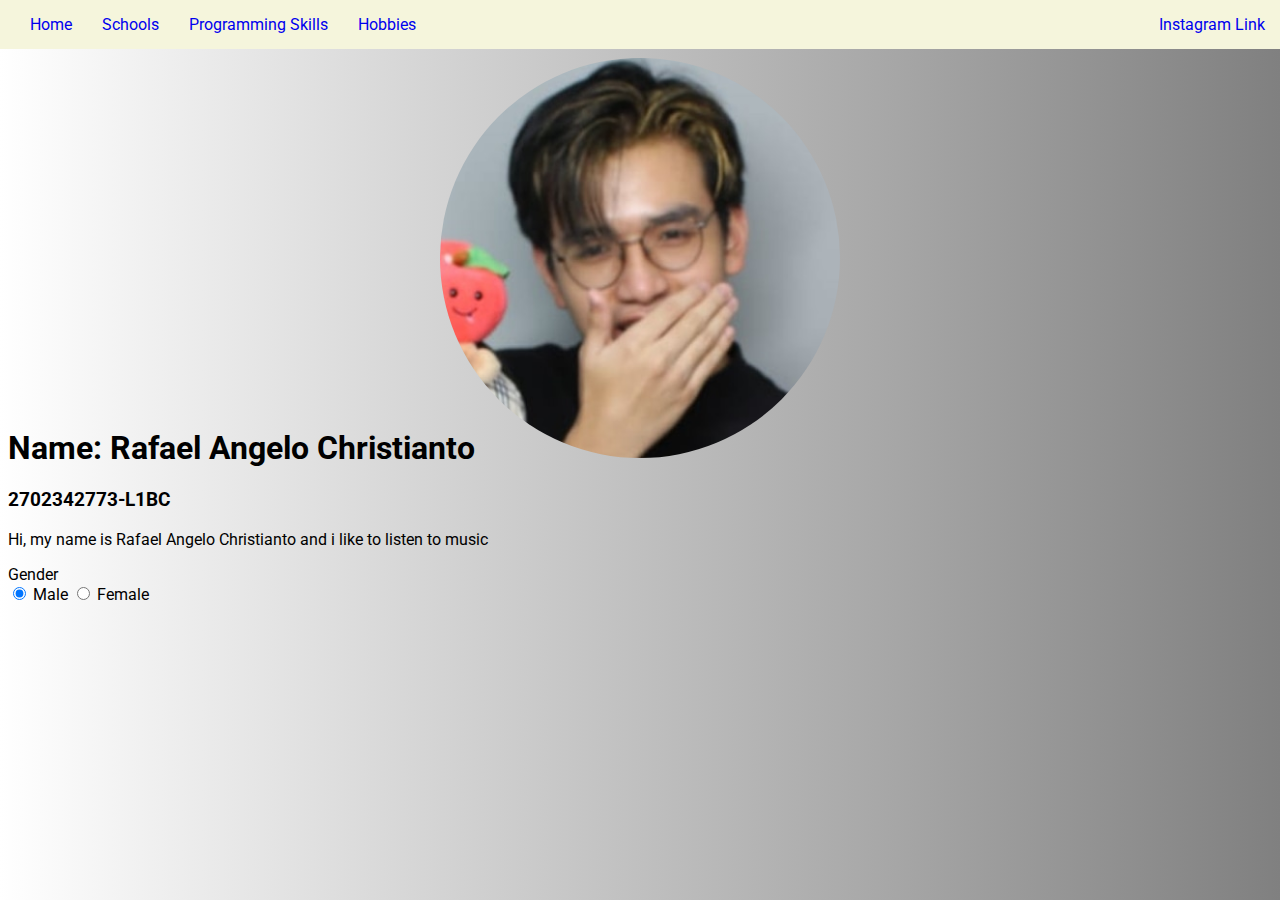
<file: index.html>
<!DOCTYPE html>
<html lang="en">
  <head>
    <meta charset="UTF-8" />
    <meta name="viewport" content="width=device-width, initial-scale=1.0" />
    <link rel="preconnect" href="https://fonts.googleapis.com" />
    <link rel="preconnect" href="https://fonts.gstatic.com" crossorigin />
    <link
      href="https://fonts.googleapis.com/css2?family=Montserrat:wght@200&family=Open+Sans:wght@300&family=Roboto:ital,wght@0,100;0,300;1,100&display=swap"
      rel="stylesheet"
    />
    <link
      href="https://cdn.jsdelivr.net/npm/bootstrap@5.0.2/dist/css/bootstrap.min.css"
      rel="stylesheet"
      integrity="sha384-EVSTQN3/azprG1Anm3QDgpJLIm9Nao0Yz1ztcQTwFspd3yD65VohhpuuCOmLASjC"
      crossorigin="anonymous"
    />
    <title>About me</title>
    <link rel="stylesheet" href="style.css" />
  </head>
  <body>
    <nav>
      <a href="index.html">Home</a>
      <a href="education.html">Schools</a>
      <a href="programmer.html">Programming Skills</a>
      <a href="hobbies.html">Hobbies</a>
      <a class="ig"  target="_blank" href="https://www.instagram.com/rafaaelangelo/"
        >Instagram Link</a>
    </nav>
    <div class="image-container">
      <img class="pfp" src="images/pfp.jpg" title="Rafael" />
    </div>
    <div class="container my-5">
      <h1 class="lead text-start">Name: Rafael Angelo Christianto</h1>
      <h3 class="lead text-end">2702342773-L1BC</h3>
      <p class="lead text-center">
        Hi, my name is Rafael Angelo Christianto and i like to listen to music
      </p>
      <label for="gender">Gender</label>
      <br />
      <input type="radio" id="male" name="gender" value="Male" checked />
      <label for="male">Male</label>
      <input type="radio" id="female" name="gender" value="Female" />
      <label for="female">Female</label>

      <br />
      
    </div>

    <script
      src="https://cdn.jsdelivr.net/npm/bootstrap@5.0.2/dist/js/bootstrap.bundle.min.js"
      integrity="sha384-MrcW6ZMFYlzcLA8Nl+NtUVF0sA7MsXsP1UyJoMp4YLEuNSfAP+JcXn/tWtIaxVXM"
      crossorigin="anonymous"
    ></script>
  </body>
</html>
</file>
<file: style.css>
body {
    background-image: linear-gradient(to left, gray, white);
    background-size: cover;
}
.pfp {
    border-radius: 50%;
    display: flex;
    width: 400px;
    position: relative;
    top: 50px;
}
.pfp:hover {
    width: 500px;
}
* {
    font-family: "Roboto";
    box-sizing: border-box;
}
.image-container {
    display: flex;
    justify-content: center;
    vertical-align: middle;
    align-items: center;
}
.container my-5 {
    width: 500px;
    margin-top: 50px;
}
nav {
    padding: 15px;
    position: fixed;
    position: absolute;
    right: 0;
    top: 0;
    background-color: beige;
    width: 100%;
    display: flex;
}
nav a {
    margin-left: 15px;
    margin-right: 15px;
    text-decoration: none;
    text-align: center;
}
nav a:hover {
    background-color: green;
    padding: 10px;
    color: aliceblue;
    background-size: cover;
}
.webpageContent {
    margin-top: 50px;
}
.ig {
    position: absolute;
    right: 0;
}



@media only screen and (max-width: 600px) {
    body {
        background-color: lightcyan;
    }
    .pfp {
        width: 300px;
        position: relative;
        top: 100px;
    }
    .field {
        width: 300px;
        margin-top: 150px;
    }
    .webpageContent {
        position: relative;
        top:50px
    }
    
}
</file>
